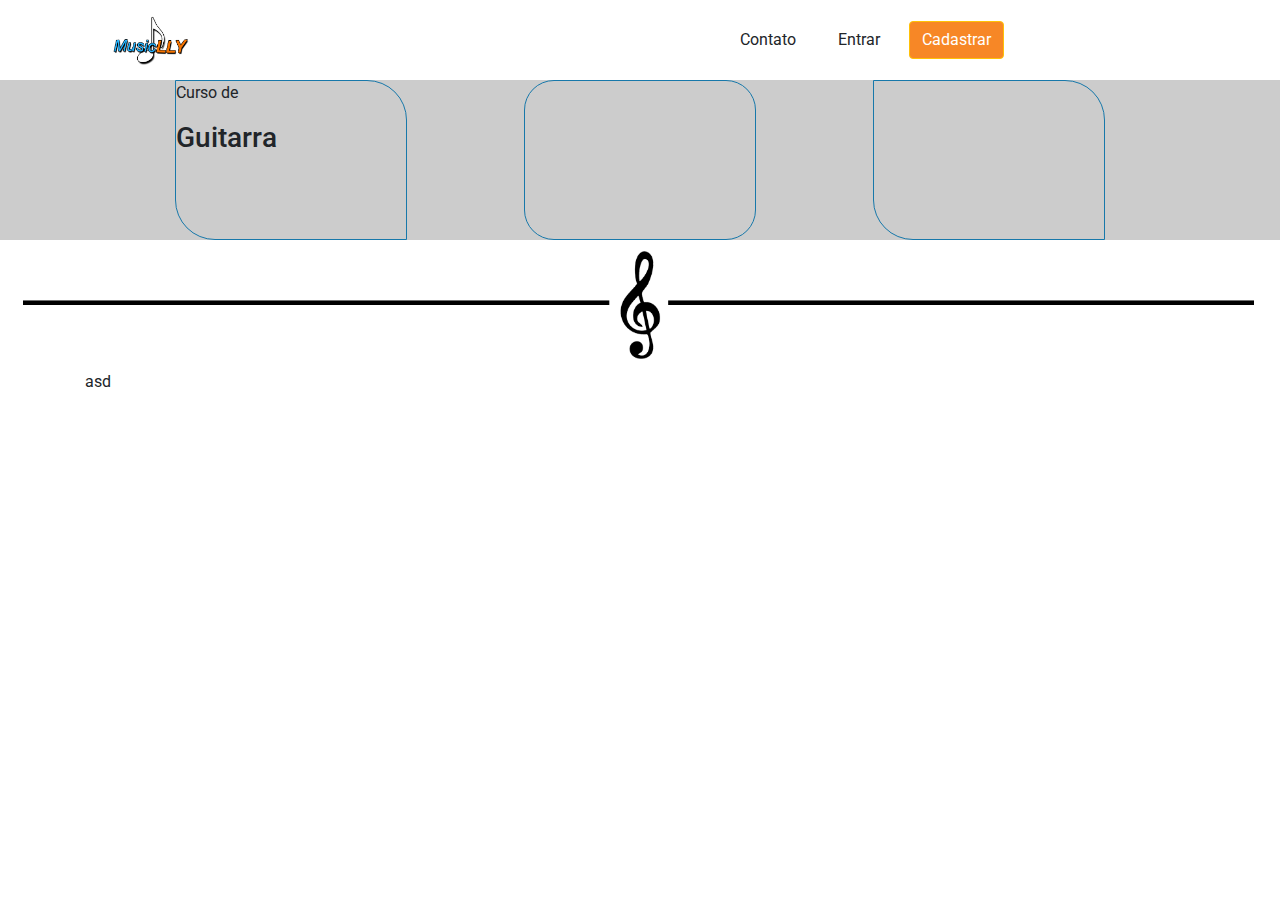
<file: index.html>
<html lang="pt_br">
    <head>
        <!-- STYLES =========================================-->
        <link rel="stylesheet" type="text/css" href="css/style.css" />
        <!--METAS   =========================================-->
        <meta name="viewport" content="width=device-width, initial-scale=1, shrink-to-fit=no">
        <meta charset="utf-8">
        <!-- BOOTSTRAP CSS =========================================-->
        <link rel="stylesheet" href="https://stackpath.bootstrapcdn.com/bootstrap/4.3.1/css/bootstrap.min.css" integrity="sha384-ggOyR0iXCbMQv3Xipma34MD+dH/1fQ784/j6cY/iJTQUOhcWr7x9JvoRxT2MZw1T" crossorigin="anonymous">
        <!-- BOOTSTRAP JS =========================================-->
        <script src="https://code.jquery.com/jquery-3.3.1.slim.min.js" integrity="sha384-q8i/X+965DzO0rT7abK41JStQIAqVgRVzpbzo5smXKp4YfRvH+8abtTE1Pi6jizo" crossorigin="anonymous"></script>
        <script src="https://cdnjs.cloudflare.com/ajax/libs/popper.js/1.14.7/umd/popper.min.js" integrity="sha384-UO2eT0CpHqdSJQ6hJty5KVphtPhzWj9WO1clHTMGa3JDZwrnQq4sF86dIHNDz0W1" crossorigin="anonymous"></script>
        <script src="https://stackpath.bootstrapcdn.com/bootstrap/4.3.1/js/bootstrap.min.js" integrity="sha384-JjSmVgyd0p3pXB1rRibZUAYoIIy6OrQ6VrjIEaFf/nJGzIxFDsf4x0xIM+B07jRM" crossorigin="anonymous"></script>
        <!--FONTES ================================================-->
        <link href="https://fonts.googleapis.com/css?family=Roboto&display=swap" rel="stylesheet"/>
        <!--SCRIPTS JS-->
        <script>
           
        </script>
    </head>
    <body>
        <div class="container-fluid" style="">
            <!--CLASSE CONTAINER =======================-->    
            <div class="container" style="">
        <!--NAV BAR ======================-->       
        <nav class="navbar navbar-expand-lg navbar-light">
                <a class="navbar-brand" href="#"><img src="www/galeria/logo.png"class="img-fluid" id="logoNavBar"></a>
                <button class="navbar-toggler" type="button" data-toggle="collapse" data-target="#navbarNavAltMarkup" aria-controls="navbarNavAltMarkup" aria-expanded="false" aria-label="Toggle navigation">
                  <span class="navbar-toggler-icon"></span>
                </button>
                <div class="collapse navbar-collapse" id="navbarNavAltMarkup">
                  <div class="navbar-nav">
                    
                    <a class="nav-item nav-link" href="#" id="contatoNavBar"><button type="button" class="btn">Contato</button></a>
                    <a class="nav-item nav-link" href="#" id="entrarNavBar"><button type="button" class="btn">Entrar</button></a>
                    <a class="nav-item nav-link" href="#" id="cadastrarNavBar"><button type="button" class="btn btn-warning" id="cadastrarNavBarButton">Cadastrar</button></a>
                    
                  </div>
                </div>
        </nav>
        <!-- FECHAMENTO NAVBAR ===============-->
        </div> <!--FECHAMENTO DA DIV CONTAINER PARA MENU -->

        <div class="row">
            <div class="col-12" style="background-color:rgba(0,0,0,.2)">
                <div class="row justify-content-md-center">
                    
                    <div class="col-3">
                        <div id="guitarraOptionDiv"><p style="font-family:roboto">Curso de <h3>Guitarra</h3></p></div>
                    </div>
                   
                    <div class="col-3">
                        <div id="violaoOptionDiv"></div>
                    </div>
                    <div class="col-3">
                        <div id="baixoOptionDiv"></div>
                    </div>
                </div>
            </div>
        </div>

        <img src="www/galeria/separador.png" class="img-fluid">


        <div class="container" style=""><!--ABERTURA DA DIV CONTAINER -->
            
                
            asd
            
                
                    
            </div>

        </div><!--FECHAMENTO DIV CONTAINER FLUID-->

    </body>
</html>
</file>
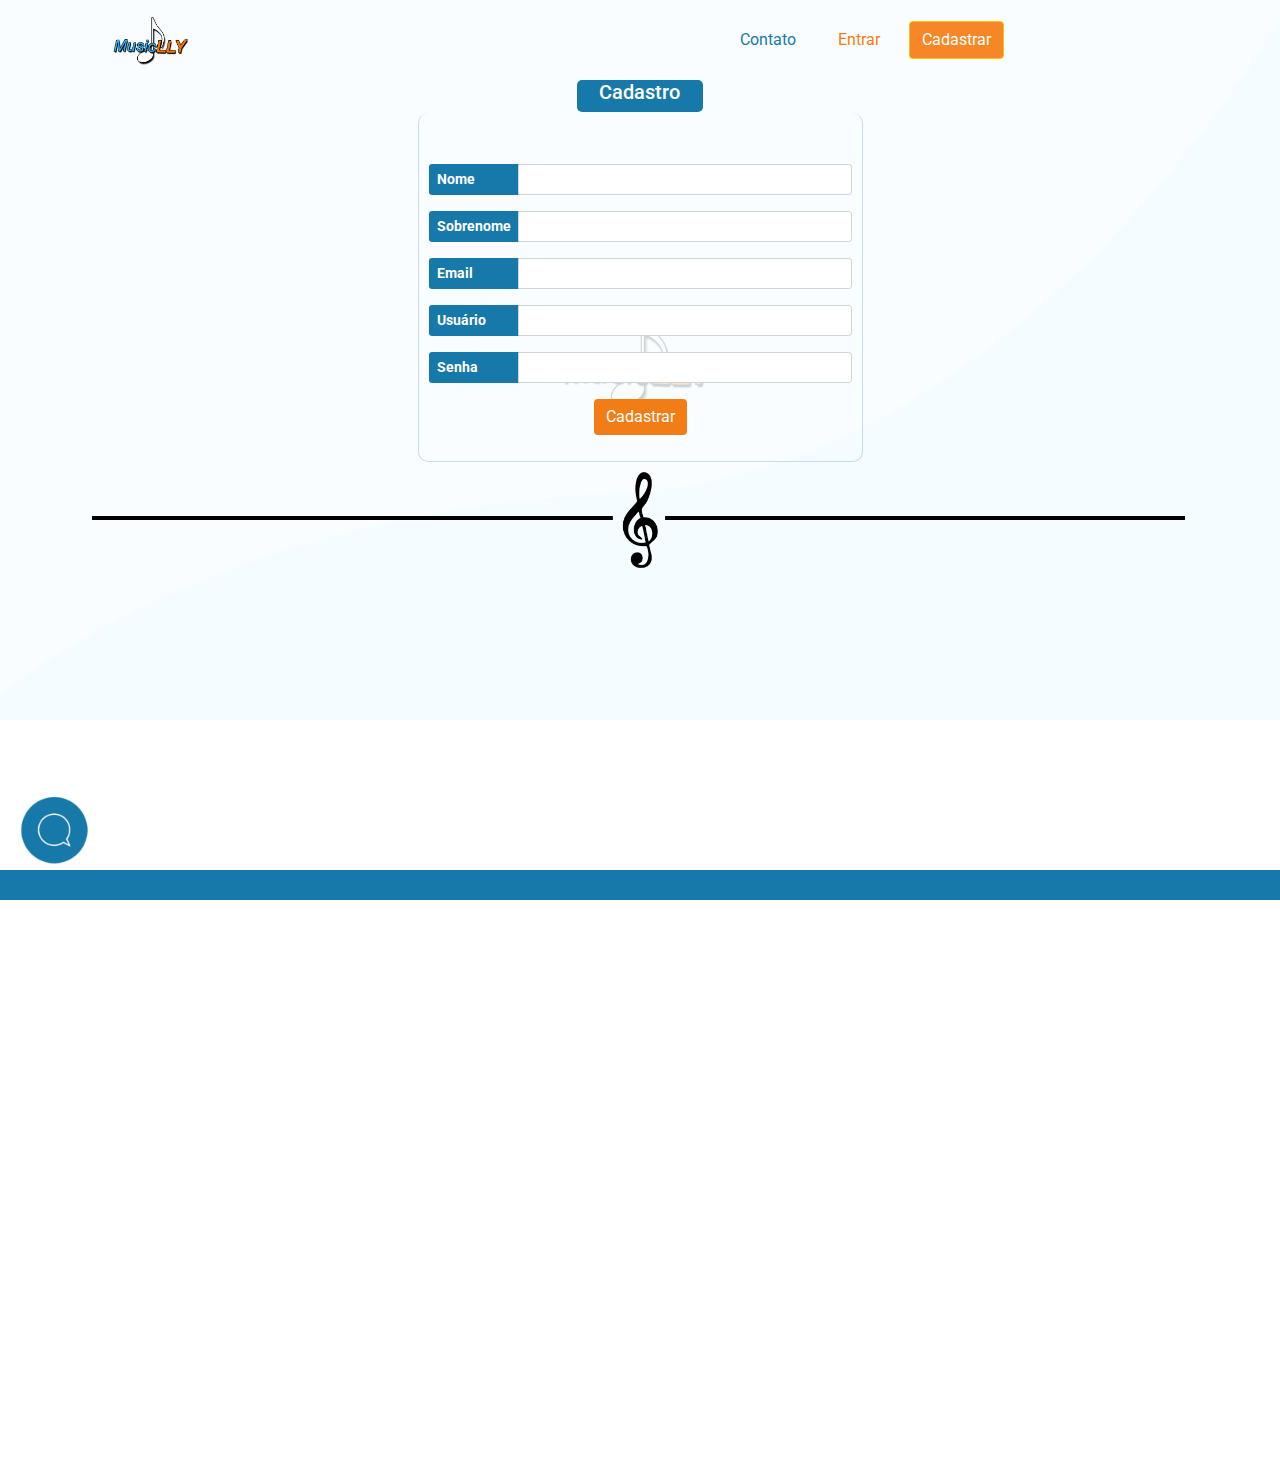
<file: cadastro.html>
<html lang="pt_br">
    <head>
        <!-- STYLES =========================================-->
        <link rel="stylesheet" type="text/css" href="css/style.css">
        <!--METAS   =========================================-->
        <meta name="viewport" content="width=device-width, initial-scale=1, shrink-to-fit=no">
        <meta charset="utf-8">
        <!-- BOOTSTRAP CSS =========================================-->
        <link rel="stylesheet" href="https://stackpath.bootstrapcdn.com/bootstrap/4.3.1/css/bootstrap.min.css" integrity="sha384-ggOyR0iXCbMQv3Xipma34MD+dH/1fQ784/j6cY/iJTQUOhcWr7x9JvoRxT2MZw1T" crossorigin="anonymous">
        <!-- BOOTSTRAP JS =========================================-->
        <script src="https://code.jquery.com/jquery-3.3.1.slim.min.js" integrity="sha384-q8i/X+965DzO0rT7abK41JStQIAqVgRVzpbzo5smXKp4YfRvH+8abtTE1Pi6jizo" crossorigin="anonymous"></script>
        <script src="https://cdnjs.cloudflare.com/ajax/libs/popper.js/1.14.7/umd/popper.min.js" integrity="sha384-UO2eT0CpHqdSJQ6hJty5KVphtPhzWj9WO1clHTMGa3JDZwrnQq4sF86dIHNDz0W1" crossorigin="anonymous"></script>
        <script src="https://stackpath.bootstrapcdn.com/bootstrap/4.3.1/js/bootstrap.min.js" integrity="sha384-JjSmVgyd0p3pXB1rRibZUAYoIIy6OrQ6VrjIEaFf/nJGzIxFDsf4x0xIM+B07jRM" crossorigin="anonymous"></script>
        <!--FONTES ================================================-->
        <link href="https://fonts.googleapis.com/css?family=Roboto&display=swap" rel="stylesheet"/>
        <link href="https://fonts.googleapis.com/css?family=Montserrat&display=swap" rel="stylesheet">
        <link href="https://fonts.googleapis.com/css?family=Raleway&display=swap" rel="stylesheet">
        <!--SCRIPTS JS-->
        <script>
           function msg(){
                location.href = '#';
           }
           
        </script>
    </head>
    <body style="background-image: url('www/galeria/background.png');background-repeat:no-repeat;background-attachment: fixed;background-size: 100%;">
        <div class="container-fluid">
            <!--CLASSE CONTAINER =======================-->    
            <div class="container">
        <!--NAV BAR ======================-->       
        <nav class="navbar navbar-expand-lg navbar-light">
                <a class="navbar-brand" href="#"><img src="www/galeria/logo.png"class="img-fluid" id="logoNavBar"></a>
                <button class="navbar-toggler" type="button" data-toggle="collapse" data-target="#navbarNavAltMarkup" aria-controls="navbarNavAltMarkup" aria-expanded="false" aria-label="Toggle navigation">
                  <span class="navbar-toggler-icon"></span>
                </button>
                <div class="collapse navbar-collapse" id="navbarNavAltMarkup">
                  <div class="navbar-nav">
                    
                    <a class="nav-item nav-link" href="#" id="contatoNavBar"><button type="button" class="btn" style="color:#1778aa">Contato</button></a>
                    <a class="nav-item nav-link" href="#" id="entrarNavBar"><button type="button" class="btn" style="color:#f27d16">Entrar</button></a>
                    <a class="nav-item nav-link" href="#" id="cadastrarNavBar"><button type="button" class="btn btn-warning" id="cadastrarNavBarButton">Cadastrar</button></a>
                    
                  </div>
                </div>
        </nav>
        <!-- FECHAMENTO NAVBAR ===============-->
        </div> <!--FECHAMENTO DA DIV CONTAINER PARA MENU -->
       


        <div class="container">
          <div class="row justify-content-center">
            <div class="col-5">
              <fieldset style="border: 1px solid rgba(13,82,189,.2);padding: 10px;border-radius: 10px;border-top: 0px"><legend><fieldset style="border: 1px;background-color: #1778aa;width: 30%;border-radius: 5px;margin-bottom: 8%;margin-left:auto;margin-right:auto"><p class="h5 text-center" style="color: white;font-family: roboto;">Cadastro</p></fieldset></legend>
              <form action="php/cadastro.php" method="POST">
                <div class="input-group input-group-sm mb-3">
                    <div class="input-group-prepend">
                      <span class="input-group-text" id="inputGroup-sizing-sm" style="width:90px;background-color: #1778aa;color:white;border: 0;font-family: roboto;font-weight: bold">Nome</span>
                    </div>
                    <input type="text" class="form-control" name="nome" aria-label="Sizing example input" aria-describedby="inputGroup-sizing-sm">
                  </div>
                  <div class="input-group input-group-sm mb-3">
                    <div class="input-group-prepend">
                      <span class="input-group-text" id="inputGroup-sizing-sm" style="width:90px;background-color: #1778aa;color:white;border: 0;font-family: roboto;font-weight: bold">Sobrenome</span>
                    </div>
                    <input type="text" class="form-control" name="sobrenome" aria-label="Sizing example input" aria-describedby="inputGroup-sizing-sm">
                  </div>
                  <div class="input-group input-group-sm mb-3">
                    <div class="input-group-prepend">
                      <span class="input-group-text" id="inputGroup-sizing-sm" style="width:90px;background-color: #1778aa;color:white;border: 0;font-family: roboto;font-weight: bold">Email</span>
                    </div>
                    <input type="text" class="form-control" name="email" aria-label="Sizing example input" aria-describedby="inputGroup-sizing-sm">
                  </div>
                  <div class="input-group input-group-sm mb-3">
                    <div class="input-group-prepend">
                      <span class="input-group-text" id="inputGroup-sizing-sm" style="width:90px;background-color: #1778aa;color:white;border: 0;font-family: roboto;font-weight: bold">Usuário</span>
                    </div>
                    <input type="text" class="form-control" name="usuario" aria-label="Sizing example input" aria-describedby="inputGroup-sizing-sm">
                  </div>
                  <div class="input-group input-group-sm mb-3">
                    <div class="input-group-prepend">
                      <span class="input-group-text" id="inputGroup-sizing-sm" style="width:90px;background-color: #1778aa;color:white;border: 0;font-family: roboto;font-weight: bold">Senha</span>
                    </div>
                    <input type="text" class="form-control" name="senha" aria-label="Sizing example input" aria-describedby="inputGroup-sizing-sm">
                  </div>
                  <input class="btn btn-primary" type="submit" value="Cadastrar" style="background-color:#f27d16;border: 0px;margin-left:auto;margin-right:auto;display:block;font-family: roboto;">
            </div>
          </form>
          </fieldset>
          </div>    


        </div>

        
        

         
        <div class="container" style="height: 1000px"><!--ABERTURA DA DIV CONTAINER -->
            
                
            <img src="www/galeria/separador.png" class="img-fluid">
            
                
              
            </div>
            <img src="www/galeria/msg.png" id="msg" onClick="msg()">
            <div class="row"><div class="col-12" id="footer"><footer></footer></div></div> 
        </div><!--FECHAMENTO DIV CONTAINER FLUID-->
        
    </body>
</html>
</file>
<file: css/style.css>
/* MAXIMO DE 575.98 PARA PEGAR ====== */
@media (max-width: 575.98px) {

    #guitarraOptionDiv{
        border: 1.3px solid #1778aa;
        width: 80%;
        height: 160px;
        border-radius: 0px 40px 0px 40px;
        float:left;
        cursor: pointer;
        transition: all 500ms;
    }
    #guitarraOptionDiv:hover{
        border: 1.3px solid #1778aa;
        width: 80%;
        height: 160px;
        border-radius: 40px 0px 40px 0px;
        transition: all 500ms;
        float:left;
        cursor: pointer;

    }

    #violaoOptionDiv{
        border: 1.3px solid #1778aa;
        width: 80%;
        height: 160px;
        border-radius: 30px 30px 30px 30px;
        margin-left:auto;
        margin-right: auto;
        cursor: pointer;
        transition: all 500ms;
    }
    #violaoOptionDiv:hover{
        border: 1.3px solid #1778aa;
        width: 80%;
        height: 160px;
        border-radius: 10px 10px 10px 10px;
        cursor: pointer;
        transition: all 500ms;
    }
    #baixoOptionDiv{
        border: 1.3px solid #1778aa;
        width: 80%;
        height: 160px;
        border-radius: 0px 40px 0px 40px;
        float:right;
        cursor: pointer;
        transition: all 500ms;
    }
    #baixoOptionDiv:hover{
        border: 1.3px solid #1778aa;
        width: 80%;
        height: 160px;
        border-radius: 40px 0px 40px 0px;
        cursor: pointer;
        transition: all 500ms;
    }
    .cursoDe1{
        display:block;
        font-family: 'roboto';
        text-align:center;
        margin-top: 7px;
        letter-spacing: 1px;
        color:#1778aa;
        transition: all 500ms;
    }
    .cursoDe2{
        display:block;
        font-family: 'roboto';
        text-align:center;
        margin-top: 7px;
        letter-spacing: 1px;
        color:#1778aa;
        transition: all 500ms;
    }
    .cursoDe3{
        display:block;
        font-family: 'roboto';
        text-align:center;
        margin-top: 7px;
        letter-spacing: 1px;
        color:#1778aa;
        transition: all 500ms;
    }

    .instrumento1{
        margin-top: -25px;
        display:block;
        font-size: 25px;
        font-family: 'roboto';
        font-weight:bold;
        text-align:center;
        letter-spacing: 4px;
        color:#f27d16;
        transition: all 500ms;
    }
    .instrumento2{
        margin-top: -25px;
        display:block;
        font-size: 25px;
        font-family: 'roboto';
        font-weight:bold;
        text-align:center;
        letter-spacing: 4px;
        color:#f27d16;
        transition: all 500ms;
    }
    .instrumento3{
        margin-top: -25px;
        display:block;
        font-size: 25px;
        font-family: 'roboto';
        font-weight:bold;
        text-align:center;
        letter-spacing: 4px;
        color:#f27d16;
        transition: all 500ms;
    }
    .imgMenu1{
        margin-top: 7px;
        max-width: 80px;
        margin-left: auto;
        margin-right:auto;
        display:block;
        transition: all 500ms;

    }
    .imgMenu2{
        margin-top: 7px;
        max-width: 80px;
        margin-left: auto;
        margin-right:auto;
        display:block;
        transition: all 500ms;

    }
    .imgMenu3{
        margin-top: 7px;
        max-width: 80px;
        margin-left: auto;
        margin-right:auto;
        display:block;
        transition: all 500ms;

    }
    
}
/* MINIMO DE 576 PARA PEGAR ====== */
@media (min-width: 576px) {
    #guitarraOptionDiv{
        border: 1.3px solid #1778aa;
        width: 80%;
        height: 160px;
        border-radius: 0px 40px 0px 40px;
        float:left;
        cursor: pointer;
        transition: all 500ms;
    }
    #guitarraOptionDiv:hover{
        border: 1.3px solid #1778aa;
        width: 80%;
        height: 160px;
        border-radius: 40px 0px 40px 0px;
        transition: all 500ms;
        float:left;
        cursor: pointer;

    }

    #violaoOptionDiv{
        border: 1.3px solid #1778aa;
        width: 80%;
        height: 160px;
        border-radius: 30px 30px 30px 30px;
        margin-left:auto;
        margin-right: auto;
        cursor: pointer;
        transition: all 500ms;
    }
    #violaoOptionDiv:hover{
        border: 1.3px solid #1778aa;
        width: 80%;
        height: 160px;
        border-radius: 10px 10px 10px 10px;
        cursor: pointer;
        transition: all 500ms;
    }
    #baixoOptionDiv{
        border: 1.3px solid #1778aa;
        width: 80%;
        height: 160px;
        border-radius: 0px 40px 0px 40px;
        float:right;
        cursor: pointer;
        transition: all 500ms;
    }
    #baixoOptionDiv:hover{
        border: 1.3px solid #1778aa;
        width: 80%;
        height: 160px;
        border-radius: 40px 0px 40px 0px;
        cursor: pointer;
        transition: all 500ms;
    }
    .cursoDe1{
        display:block;
        font-family: 'roboto';
        text-align:center;
        margin-top: 7px;
        letter-spacing: 1px;
        color:#1778aa;
        transition: all 500ms;
    }
    .cursoDe2{
        display:block;
        font-family: 'roboto';
        text-align:center;
        margin-top: 7px;
        letter-spacing: 1px;
        color:#1778aa;
        transition: all 500ms;
    }
    .cursoDe3{
        display:block;
        font-family: 'roboto';
        text-align:center;
        margin-top: 7px;
        letter-spacing: 1px;
        color:#1778aa;
        transition: all 500ms;
    }

    .instrumento1{
        margin-top: -25px;
        display:block;
        font-size: 25px;
        font-family: 'roboto';
        font-weight:bold;
        text-align:center;
        letter-spacing: 4px;
        color:#f27d16;
        transition: all 500ms;
    }
    .instrumento2{
        margin-top: -25px;
        display:block;
        font-size: 25px;
        font-family: 'roboto';
        font-weight:bold;
        text-align:center;
        letter-spacing: 4px;
        color:#f27d16;
        transition: all 500ms;
    }
    .instrumento3{
        margin-top: -25px;
        display:block;
        font-size: 25px;
        font-family: 'roboto';
        font-weight:bold;
        text-align:center;
        letter-spacing: 4px;
        color:#f27d16;
        transition: all 500ms;
    }
    .imgMenu1{
        margin-top: 7px;
        max-width: 80px;
        margin-left: auto;
        margin-right:auto;
        display:block;
        transition: all 500ms;

    }
    .imgMenu2{
        margin-top: 7px;
        max-width: 80px;
        margin-left: auto;
        margin-right:auto;
        display:block;
        transition: all 500ms;

    }
    .imgMenu3{
        margin-top: 7px;
        max-width: 80px;
        margin-left: auto;
        margin-right:auto;
        display:block;
        transition: all 500ms;

    }

}

/* MINIMO DE 768 PARA PEGAR ====== */
@media (min-width: 768px) {

    #contatoNavBar{
        margin-left: 200px;
    }
    #guitarraOptionDiv{
        border: 1.3px solid #1778aa;
        width: 80%;
        height: 160px;
        border-radius: 0px 40px 0px 40px;
        float:left;
        cursor: pointer;
        transition: all 500ms;
    }
    #guitarraOptionDiv:hover{
        border: 1.3px solid #1778aa;
        width: 80%;
        height: 160px;
        border-radius: 40px 0px 40px 0px;
        transition: all 500ms;
        float:left;
        cursor: pointer;

    }

    #violaoOptionDiv{
        border: 1.3px solid #1778aa;
        width: 80%;
        height: 160px;
        border-radius: 30px 30px 30px 30px;
        margin-left:auto;
        margin-right: auto;
        cursor: pointer;
        transition: all 500ms;
    }
    #violaoOptionDiv:hover{
        border: 1.3px solid #1778aa;
        width: 80%;
        height: 160px;
        border-radius: 10px 10px 10px 10px;
        cursor: pointer;
        transition: all 500ms;
    }
    #baixoOptionDiv{
        border: 1.3px solid #1778aa;
        width: 80%;
        height: 160px;
        border-radius: 0px 40px 0px 40px;
        float:right;
        cursor: pointer;
        transition: all 500ms;
    }
    #baixoOptionDiv:hover{
        border: 1.3px solid #1778aa;
        width: 80%;
        height: 160px;
        border-radius: 40px 0px 40px 0px;
        cursor: pointer;
        transition: all 500ms;
    }
    .cursoDe1{
        display:block;
        font-family: 'roboto';
        text-align:center;
        margin-top: 7px;
        letter-spacing: 1px;
        color:#1778aa;
        transition: all 500ms;
    }
    .cursoDe2{
        display:block;
        font-family: 'roboto';
        text-align:center;
        margin-top: 7px;
        letter-spacing: 1px;
        color:#1778aa;
        transition: all 500ms;
    }
    .cursoDe3{
        display:block;
        font-family: 'roboto';
        text-align:center;
        margin-top: 7px;
        letter-spacing: 1px;
        color:#1778aa;
        transition: all 500ms;
    }

    .instrumento1{
        margin-top: -25px;
        display:block;
        font-size: 25px;
        font-family: 'roboto';
        font-weight:bold;
        text-align:center;
        letter-spacing: 4px;
        color:#f27d16;
        transition: all 500ms;
    }
    .instrumento2{
        margin-top: -25px;
        display:block;
        font-size: 25px;
        font-family: 'roboto';
        font-weight:bold;
        text-align:center;
        letter-spacing: 4px;
        color:#f27d16;
        transition: all 500ms;
    }
    .instrumento3{
        margin-top: -25px;
        display:block;
        font-size: 25px;
        font-family: 'roboto';
        font-weight:bold;
        text-align:center;
        letter-spacing: 4px;
        color:#f27d16;
        transition: all 500ms;
    }
    .imgMenu1{
        margin-top: 7px;
        max-width: 80px;
        margin-left: auto;
        margin-right:auto;
        display:block;
        transition: all 500ms;

    }
    .imgMenu2{
        margin-top: 7px;
        max-width: 80px;
        margin-left: auto;
        margin-right:auto;
        display:block;
        transition: all 500ms;

    }
    .imgMenu3{
        margin-top: 7px;
        max-width: 80px;
        margin-left: auto;
        margin-right:auto;
        display:block;
        transition: all 500ms;

    }
}

/* MINIMO DE 992 PARA PEGAR ====== */
@media (min-width: 992px) {

    /* INDEX.PHP */
        /* DISPLAY     */
        #display{
            width: 13%;
            height: 25px;
            background-color: #1778aa;
            border-radius: 0px 0px 30px 30px;
            margin-left: 43%;
            position: fixed;
            z-index: 1;
            display:none;
            cursor : pointer;
    }
    #usuarioDisplay{
        z-index:2;
        display:inline-block;
        margin-left: 7%;
        font-size: 12px;
        color:white;
        font-family:roboto;
        text-transform: uppercase;
    }
    #painelDisplay{
        z-index:2;
        margin-top: 2px;
        display:inline-block;
        margin-left: 7%;
        font-weight:bold;
        color:white;
        font-family:roboto;
        text-transform: uppercase;
    }
    #imgDisplay{
        max-width: 20px;
        margin-left:1.5%;
        margin-top: 1.5px;
        position:fixed;
        border-radius: 5%;
    }
    #cadastreDisplay{
        z-index:2;
        margin-top: 2px;
        font-weight:bold;
        color:white;
        font-family:roboto;
        text-transform: uppercase;
    }
    /* MENU SUPERIOR */
    #divMenu1 {
        background-color: #1778b2;
        color:white;
        width: 70px;
        padding: 2px 5px;
        border-radius: 0px 20px 0px 20px;
        box-shadow: -4px 4px rgba(0,0,0,.2);
        transition: all 500ms;
        text-align : center;
        margin-left: -50%;
    }
    #divMenu1:hover {
        background-color: #1778b2;
        color:white;
        padding: 2px 5px;
        transition: all 300ms;
        border-radius: 20px 0px 20px 0px;
        box-shadow: 4px -4px rgba(0,0,0,.2);

    }

    #divMenu2 {
        background-color: #1778b2;
        color:white;
        padding: 2px 5px;
        width: 70px;
        
        border-radius: 0px 20px 0px 20px;
        transition: all 500ms;
        box-shadow: 0px 4px rgba(0,0,0,.2);
        text-align : center;
        margin-left: -50%;
    }
    #divMenu2:hover {
        background-color: #1778b2;
        color:white;
        padding: 2px 5px;
        transition: all 300ms;
        border-radius: 20px 0px 20px 0px;
        box-shadow: 4px -4px rgba(0,0,0,.2);
        
    }

    #divMenu3 {
        background-color: #1778b2;
        color:white;
        padding: 2px 5px;
        margin-left: -50%;
        width: 70px;
        border-radius: 0px 20px 0px 20px;
        transition: all 500ms;
        box-shadow: 4px 4px rgba(0,0,0,.2);
        text-align : center;
    }
    #divMenu3:hover {
        background-color: #1778b2;
        color:white;
        padding: 2px 5px;
        transition: all 300ms;
        border-radius: 20px 0px 20px 0px;
        box-shadow: 4px -4px rgba(0,0,0,.2);
        
    }
    #entrarNavBar1{
        font-family:roboto;
        font-size: 12px;
    }
    #entrarNavBar2{
        font-family:roboto;
        font-size: 12px;
    }
    #entrarNavBar3{
        font-family:roboto;
        font-size: 12px;
        margin-right: 200px;
    }
    #navbarNavAltMarkup{
        padding-left: 28%;
        z-index: 2;
        
    }
    #navBarNav{
        background-color: #fafdff;
        
    }
    #menuUsuario{
        width: 200px; 
        display:inline-block;
        text-transform: uppercase;
        font-family: roboto;
        font-size: 12px;
        color: #1778aa;
        font-weight: bold;
        margin-left: -50%;
        
        
    }
    #menuUsuarioDeslogado{
        color:#1778b2;
        margin-top: 0.5%;
        display:inline-block;
        font-family: roboto;
    }
    #menuUsuarioDeslogadoCadastro{
        color:#f78726;
        display:inline-block;
        margin-top: 0.5%;
        font-family: roboto;
    }
    #FotoPerfilMenu{
        display:inline-block;
        max-width: 25px;
        border-radius: 10%;
        margin-left: 3%;
    }
    #menuUsuarioExpandido{
        background-color:#fafdff;
        border:1px solid #1778aa;
        height: 240px;
        width: 15%;
        position:absolute;
        z-index:2;
        margin-left: 72%;
        margin-top: 14%;
        border-radius: 5px;
    }
    .backMenuExpandido{
        width: 100%;
        padding: 8px;
        display:block;
        font-weight: bold;
        text-align:center;
        color:#1778aa;
    }
    .backMenuExpandido:hover {
        background-color: rgba(23, 120, 170, .2);
        text-decoration:none;
        color:#1778aa;
    }
    /* CONTEUDO ENTRE O MENU E A OUTRA DIV */
    #matriculasAbertas{
        font-family: 'Poppins', sans-serif;
        font-weight: bold;
        margin-bottom: -10px;
        color: #f78726;
        font-size: 50px;
        text-align: center;
    }
    #linkCadastro{
        text-decoration:none;
    }
    #divCadastreAgora{
        padding: 5px 2px;
        background-color: #f78726;
        color: white;
        width: 20%;
        font-family: 'Poppins', sans-serif;
        border-radius: 10px;
        margin-left: auto;
        margin-right: auto;
        display: block;
        
    }
    #spanCadastreAgora{
        text-align:center;
        
    }
    #contagem{
        margin-top: 10px;
        text-align: center;
        font-family:  'Poppins', sans-serif;
        color: #1778aa;
        font-size: 12px;
    }
    /* CONTEUDO DA DIV DE INFORMAÇÔES */
    #rowMotivos{
        height: 70%;
        background-image: linear-gradient(to bottom, #fafdff, #a9e2ff, #fafdff);
        background-attachment: fixed;
    }
    #rowMotivos2{
        margin-top: 2%;
    }
    #relogioImg{
        max-width: 60px;
        margin-left: auto;
        margin-right: auto;
        display: block;
    }
    #texto1{
        transform: rotate(0deg);
        background-color:#e1e3e5;
    }
    #texto1 p{
        text-align: justify;
        font-family: Raleway;
        font-size: 14px;
        color: #1778aa;
    }
    #cerebroImg{
        max-width: 80px;
        margin-left: auto;
        margin-right: auto;
        display: block;
    }
    #texto2{
        transform: rotate(-2deg);
        background-color:lightgray;
    }
    #texto2 p{
        text-align: justify;
        font-family: Raleway;
        font-size: 14px;
        color: #1778aa
    }
    #cifraoImg{
        max-width: 60px;
        margin-left: auto;
        margin-right: auto;
        display: block;
    }
    #texto3{
        transform: rotate(0deg);
        background-color:#e1e3e5;
    }
    #texto3 p{
        text-align: justify;
        font-family: Raleway;
        font-size: 14px;
        color: #1778aa;
    }
    #hr{
        background-color: #1778aa;
        width: 15%;
        margin-top: -0.5%;
        transform: rotate(-2deg);
        margin-bottom: 0px;
    }

    #circulo1{
        height: 15px;
        width: 15px;
        background-color: #1778aa;
        border-radius: 100%;
        display: inline-block;
        margin-left: 46%;
    }
    #circulo2{
        height: 15px;
        width: 15px;
        background-color: #f27d16;
        border-radius: 100%;
        display: inline-block;
        margin-bottom: 0px;
        margin-left: 2%;
    }
    #circulo3{
        height: 15px;
        width: 15px;
        background-color: #1778aa;
        border-radius: 100%;
        display: inline-block;
        margin-bottom: 0px;
        margin-left: 2%;
    }

    #hr2{
        background-color: #1778aa;
        width: 15%;
        transform: rotate(2deg);
        margin-top: -5px;
    }
    .logosMarcas{
        max-width: 80px;
        margin-left:auto;
        margin-right: auto;
        display: block;
    }
    .separador{
        max-width: 70%;
        margin-left:auto;
        margin-right:auto;
        display:block;
    }
    /* MENU DE INSTRUMENTOS */
    #guitarraOptionDiv{
        border: 1.3px solid #1778aa;
        width: 80%;
        height: 140px;
        border-radius: 0px 40px 0px 40px;
        float:left;
        cursor: pointer;
        transition: all 500ms;
    }
    #guitarraOptionDiv:hover{
        border: 1.3px solid #1778aa;
        width: 80%;
        height: 140px;
        border-radius: 40px 0px 40px 0px;
        transition: all 500ms;
        float:left;
        cursor: pointer;

    }
    .imgMenu1{
        margin-top: 7px;
        max-width: 60px;
        margin-left: auto;
        margin-right:auto;
        display:block;
        transition: all 500ms;

    }
    .cursoDe1{
        display:block;
        font-family: 'roboto';
        text-align:center;
        margin-top: 7px;
        letter-spacing: 1px;
        color:#1778aa;
        transition: all 500ms;
    }
    .instrumento1{
        margin-top: -25px;
        display:block;
        font-size: 25px;
        font-family: 'roboto';
        font-weight:bold;
        text-align:center;
        letter-spacing: 4px;
        color:#f27d16;
        transition: all 500ms;
    }
    #violaoOptionDiv{
        border: 1.3px solid #1778aa;
        width: 80%;
        height: 140px;
        border-radius: 30px 30px 30px 30px;
        margin-left:auto;
        margin-right: auto;
        cursor: pointer;
        transition: all 500ms;
    }
    #violaoOptionDiv:hover{
        border: 1.3px solid #1778aa;
        width: 80%;
        height: 140px;
        border-radius: 10px 10px 10px 10px;
        cursor: pointer;
        transition: all 500ms;
    }
    .imgMenu2{
        margin-top: 7px;
        max-width: 60px;
        margin-left: auto;
        margin-right:auto;
        display:block;
        transition: all 500ms;

    }
    .cursoDe2{
        display:block;
        font-family: 'roboto';
        text-align:center;
        margin-top: 7px;
        letter-spacing: 1px;
        color:#1778aa;
        transition: all 500ms;
    }
    .instrumento2{
        margin-top: -25px;
        display:block;
        font-size: 25px;
        font-family: 'roboto';
        font-weight:bold;
        text-align:center;
        letter-spacing: 4px;
        color:#f27d16;
        transition: all 500ms;
    }
    #baixoOptionDiv{
        border: 1.3px solid #1778aa;
        width: 80%;
        height: 140px;
        border-radius: 0px 40px 0px 40px;
        float:right;
        cursor: pointer;
        transition: all 500ms;
    }
    #baixoOptionDiv:hover{
        border: 1.3px solid #1778aa;
        width: 80%;
        height: 140px;
        border-radius: 40px 0px 40px 0px;
        cursor: pointer;
        transition: all 500ms;
    }
   .imgMenu3{
       margin-top: 7px;
       max-width: 60px;
       margin-left: auto;
       margin-right:auto;
       display:block;
       transition: all 500ms;

   }
   .cursoDe3{
        display:block;
        font-family: 'roboto';
        text-align:center;
        margin-top: 7px;
        letter-spacing: 1px;
        color:#1778aa;
        transition: all 500ms;
    }
    .instrumento3{
        margin-top: -25px;
        display:block;
        font-size: 25px;
        font-family: 'roboto';
        font-weight:bold;
        text-align:center;
        letter-spacing: 4px;
        color:#f27d16;
        transition: all 500ms;
    }
    /* PEINEL DE INFORMAÇÔES DS CURSOS */
    .conteudoModuloEsquerda{
        background-color: rgba(23,120,170,.2);
        width: 70%;
        font-family: roboto;
        font-size: 11px;
        color: #1778b2;
        margin-top: 1%;

    }
    .conteudoModuloDireita{
        background-color: rgba(23,120,170,.2);
        width: 65%;
        font-family: roboto;
        font-size: 11px;
        color: #1778b2;
        margin-top: 1%;
    }
    #tagModulo1{
        background-color:darkorange;
        z-index:1;
        border-radius: 15px 30px 5px 30px;
        padding: 15px;
        float:left;
        width: 10%;
        font-family: roboto;
        font-size: 15px;
        position:absolute;
        font-weight:bold;
        color:white;
    }
    #rowModulo1{
        margin-top: 2%;
        width: 60%;
        
    }
    #colModulo1{
        border: 1px solid #1778aa;
        border-radius: 0px 20px 5px 10px;
    }
    #img1 {
        max-width: 60%;
        box-shadow: 4px 5px rgba(0, 0, 0, .3);
        margin-left: 5%;
        margin-top: 25%;
        animation: heartbeat 15s ease-in-out infinite both;
    }
    #cabecalhoModulo1{
        font-size: 15px;
        color: #1778aa;
    }
    
    #tagModulo2{
        background-color:darkorange;
        z-index:1;
        margin-top: 0%;
        margin-left: 85%;
        border-radius: 30px 15px 30px 5px;
        padding: 15px;
        width: 10%;
        font-family: roboto;
        font-size: 15px;
        position:absolute;
        font-weight:bold;
        color:white;
    }
    #rowModulo2{
        margin-top:2%;
        margin-bottom: 2%;
        width: 65%;
        float: right;
        
    }
    #colModulo2{
        border: 1px solid #1778aa;
        border-radius: 0px 20px 5px 10px;
    }
    #cabecalhoModulo2{
        font-size: 15px;
        color: darkorange;
    }
    #img2{
        max-width: 60%;
        margin-top: 20%;
        margin-left: 20%;
        animation: heartbeat2 15s ease-in-out infinite both;
        box-shadow: 4px 5px rgba(0, 0, 0, .3);
    }

    #tagModulo3{
        background-color:darkorange;
        z-index:1;
        border-radius: 15px 30px 5px 30px;
        padding: 15px;
        width: 10%;
        font-family: roboto;
        font-size: 15px;
        position:absolute;
        margin-top: 20%;
        font-weight:bold;
        color:white;
    }
    #rowModulo3{
        margin-top: 0%;
        width: 60%;
        
    }
    #colModulo3{
        border: 1px solid #1778aa;
        border-radius: 0px 20px 5px 10px;
    }
    #cabecalhoModulo3{
        font-size: 15px;
        color: #1778aa;
    }
    #img3 {
        max-width: 60%;
        margin-top: 20%;
        margin-left: 20%;
        animation: heartbeat 15s ease-in-out infinite both;
        box-shadow: 4px 5px rgba(0, 0, 0, .3);
    }

    

    #tagModulo4{
        background-color:darkorange;
        z-index:1;
        margin-top: 0%;
        margin-left: 75%;
        border-radius: 30px 15px 30px 5px;
        padding: 15px;
        width: 10%;
        font-family: roboto;
        font-size: 15px;
        position:absolute;
        font-weight:bold;
        color:white;
    }
    #rowModulo4{
        margin-top:2%;
        margin-bottom: 2%;
        width: 65%;
        float: right;
       
    }
    #colModulo4{
        border: 1px solid #1778aa;
        border-radius: 0px 20px 5px 10px;
    }
    #cabecalhoModulo4{
        font-size: 15px;
        color: darkorange;
    }
    #img4{
        max-width: 60%;
        margin-top: 20%;
        margin-left: 20%;
        animation: heartbeat2 15s ease-in-out infinite both;
        box-shadow: 4px 5px rgba(0, 0, 0, .3);
    }
    

    #tagModulo5{
        background-color:darkorange;
        z-index:1;
        border-radius: 15px 30px 5px 30px;
        padding: 15px;
        margin-top: 22%;
        float:left;
        width: 10%;
        font-family: roboto;
        font-size: 15px;
        position:absolute;
        font-weight:bold;
        color:white;
    }
    #rowModulo5{
        margin-top: 20%;
        width: 60%;
        
    }
    #colModulo5{
        border: 1px solid #1778aa;
        border-radius: 0px 20px 5px 10px;
    }
    #cabecalhoModulo5{
        font-size: 15px;
        color: #1778aa;
    }
    #img5{
        max-width: 60%;
        margin-top: 20%;
        margin-left: 20%;
        animation: heartbeat 15s ease-in-out infinite both;
        box-shadow: 4px 5px rgba(0, 0, 0, .3);
    }
    


}

/* MINIMO DE 1200 PARA PEGAR ====== */
@media (min-width: 1200px) {
    
    #logoNavBar{
        max-width: 100px;
    }
    
    /* INDEX.PHP */
        /* DISPLAY     */
        #display{
                width: 13%;
                height: 25px;
                background-color: #1778aa;
                border-radius: 0px 0px 30px 30px;
                margin-left: 43%;
                position: fixed;
                z-index: 1;
                display:none;
                cursor : pointer;
        }
        #usuarioDisplay{
            z-index:2;
            display:inline-block;
            margin-left: 7%;
            font-size: 12px;
            color:white;
            font-family:roboto;
            text-transform: uppercase;
        }
        #painelDisplay{
            z-index:2;
            margin-top: 2px;
            display:inline-block;
            margin-left: 7%;
            font-weight:bold;
            color:white;
            font-family:roboto;
            text-transform: uppercase;
        }
        #imgDisplay{
            max-width: 20px;
            margin-left:1.5%;
            margin-top: 1.5px;
            position:fixed;
            border-radius: 5%;
        }
        #cadastreDisplay{
            z-index:2;
            margin-top: 2px;
            font-weight:bold;
            color:white;
            font-family:roboto;
            text-transform: uppercase;
        }
        /* MENU SUPERIOR */
        #divMenu1 {
            background-color: #1778b2;
            color:white;
            width: 70px;
            padding: 2px 5px;

            border-radius: 0px 20px 0px 20px;
            box-shadow: -4px 4px rgba(0,0,0,.2);
            transition: all 500ms;
            text-align : center;
        }
        #divMenu1:hover {
            background-color: #1778b2;
            color:white;
            padding: 2px 5px;
            transition: all 300ms;
            border-radius: 20px 0px 20px 0px;
            box-shadow: 4px -4px rgba(0,0,0,.2);

        }

        #divMenu2 {
            background-color: #1778b2;
            color:white;
            padding: 2px 5px;
            width: 70px;

            border-radius: 0px 20px 0px 20px;
            transition: all 500ms;
            box-shadow: 0px 4px rgba(0,0,0,.2);
            text-align : center;
        }
        #divMenu2:hover {
            background-color: #1778b2;
            color:white;
            padding: 2px 5px;
            transition: all 300ms;
            border-radius: 20px 0px 20px 0px;
            box-shadow: 4px -4px rgba(0,0,0,.2);

        }

        #divMenu3 {
            background-color: #1778b2;
            color:white;
            padding: 2px 5px;

            width: 70px;
            border-radius: 0px 20px 0px 20px;
            transition: all 500ms;
            box-shadow: 4px 4px rgba(0,0,0,.2);
            text-align : center;
        }
        #divMenu3:hover {
            background-color: #1778b2;
            color:white;
            padding: 2px 5px;
            transition: all 300ms;
            border-radius: 20px 0px 20px 0px;
            box-shadow: 4px -4px rgba(0,0,0,.2);

        }
        #entrarNavBar1{
            font-family:roboto;
            font-size: 12px;
        }
        #entrarNavBar2{
            font-family:roboto;
            font-size: 12px;
        }
        #entrarNavBar3{
            font-family:roboto;
            font-size: 12px;
            margin-right: 200px;
        }
        #navbarNavAltMarkup{
            padding-left: 28%;
            z-index: 2;

        }
        #navBarNav{
            background-color: #fafdff;

        }
        #menuUsuario{
            width: 200px;
            display:inline-block;
            text-transform: uppercase;
            font-family: roboto;
            font-size: 12px;
            color: #1778aa;
            font-weight: bold;


        }
        #menuUsuarioDeslogado{
            color:#1778b2;
            margin-top: 0.5%;
            display:inline-block;
            font-family: roboto;
        }
        #menuUsuarioDeslogadoCadastro{
            color:#f78726;
            display:inline-block;
            margin-top: 0.5%;
            font-family: roboto;
        }
        #FotoPerfilMenu{
            display:inline-block;
            max-width: 25px;
            border-radius: 10%;
            margin-left: 3%;
        }
        #menuUsuarioExpandido{
            background-color:#fafdff;
            border:1px solid #1778aa;
            height: 240px;
            width: 15%;
            position:absolute;
            z-index:2;
            margin-left: 72%;
            margin-top: 12%;
            border-radius: 5px;
        }
        .backMenuExpandido{
            width: 100%;
            padding: 8px;
            display:block;
            font-weight: bold;
            text-align:center;
            color:#1778aa;
        }
        .backMenuExpandido:hover {
            background-color: rgba(23, 120, 170, .2);
            text-decoration:none;
            color:#1778aa;
        }
        /* CONTEUDO ENTRE O MENU E A OUTRA DIV */
        #matriculasAbertas{
            font-family: 'Poppins', sans-serif;
            font-weight: bold;
            margin-bottom: -10px;
            color: #f78726;
            font-size: 50px;
            text-align: center;
        }
        #linkCadastro{
            text-decoration:none;
        }
        #divCadastreAgora{
            padding: 5px 2px;
            background-color: #f78726;
            color: white;
            width: 15%;
            font-family: 'Poppins', sans-serif;
            border-radius: 10px;
            margin-left: auto;
            margin-right: auto;
            display: block;

        }
        #spanCadastreAgora{
            text-align:center;

        }
        #contagem{
            margin-top: 10px;
            text-align: center;
            font-family:  'Poppins', sans-serif;
            color: #1778aa;
            font-size: 12px;
        }
        /* CONTEUDO DA DIV DE INFORMAÇÔES */
        #rowMotivos{
            height: 60%;
            background-image: linear-gradient(to bottom, #fafdff, #a9e2ff, #fafdff);
            background-attachment: fixed;
        }
        #rowMotivos2{
            margin-top: 2%;
        }
        #relogioImg{
            max-width: 60px;
            margin-left: auto;
            margin-right: auto;
            display: block;
        }
        #texto1{
            transform: rotate(0deg);
            background-color:#e1e3e5;
        }
        #texto1 p{
            text-align: justify;
            font-family: Raleway;
            font-size: 14px;
            color: #1778aa;
        }
        #cerebroImg{
            max-width: 80px;
            margin-left: auto;
            margin-right: auto;
            display: block;
        }
        #texto2{
            transform: rotate(-2deg);
            background-color:lightgray;
        }
        #texto2 p{
            text-align: justify;
            font-family: Raleway;
            font-size: 14px;
            color: #1778aa
        }
        #cifraoImg{
            max-width: 60px;
            margin-left: auto;
            margin-right: auto;
            display: block;
        }
        #texto3{
            transform: rotate(0deg);
            background-color:#e1e3e5;
        }
        #texto3 p{
            text-align: justify;
            font-family: Raleway;
            font-size: 14px;
            color: #1778aa;
        }
        #hr{
            background-color: #1778aa;
            width: 15%;
            margin-top: -0.5%;
            transform: rotate(-2deg);
            margin-bottom: 0px;
        }

        #circulo1{
            height: 15px;
            width: 15px;
            background-color: #1778aa;
            border-radius: 100%;
            display: inline-block;
            margin-left: 46%;
        }
        #circulo2{
            height: 15px;
            width: 15px;
            background-color: #f27d16;
            border-radius: 100%;
            display: inline-block;
            margin-bottom: 0px;
            margin-left: 2%;
        }
        #circulo3{
            height: 15px;
            width: 15px;
            background-color: #1778aa;
            border-radius: 100%;
            display: inline-block;
            margin-bottom: 0px;
            margin-left: 2%;
        }

        #hr2{
            background-color: #1778aa;
            width: 15%;
            transform: rotate(2deg);
            margin-top: -5px;
        }
        .logosMarcas{
            max-width: 120px;
            margin-left:auto;
            margin-right: auto;
            display: block;
        }
        .separador{
            max-width: 70%;
            margin-left:auto;
            margin-right:auto;
            display:block;
        }
        /* MENU DE INSTRUMENTOS */
        #guitarraOptionDiv{
            border: 1.3px solid #1778aa;
            width: 80%;
            height: 160px;
            border-radius: 0px 40px 0px 40px;
            float:left;
            cursor: pointer;
            transition: all 500ms;
        }
        #guitarraOptionDiv:hover{
            border: 1.3px solid #1778aa;
            width: 80%;
            height: 160px;
            border-radius: 40px 0px 40px 0px;
            transition: all 500ms;
            float:left;
            cursor: pointer;

        }
        .imgMenu1{
            margin-top: 7px;
            max-width: 80px;
            margin-left: auto;
            margin-right:auto;
            display:block;
            transition: all 500ms;

        }
        .cursoDe1{
            display:block;
            font-family: 'roboto';
            text-align:center;
            margin-top: 7px;
            letter-spacing: 1px;
            color:#1778aa;
            transition: all 500ms;
        }
        .instrumento1{
            margin-top: -25px;
            display:block;
            font-size: 25px;
            font-family: 'roboto';
            font-weight:bold;
            text-align:center;
            letter-spacing: 4px;
            color:#f27d16;
            transition: all 500ms;
        }
        #violaoOptionDiv{
            border: 1.3px solid #1778aa;
            width: 80%;
            height: 160px;
            border-radius: 30px 30px 30px 30px;
            margin-left:auto;
            margin-right: auto;
            cursor: pointer;
            transition: all 500ms;
        }
        #violaoOptionDiv:hover{
            border: 1.3px solid #1778aa;
            width: 80%;
            height: 160px;
            border-radius: 10px 10px 10px 10px;
            cursor: pointer;
            transition: all 500ms;
        }
        .imgMenu2{
            margin-top: 7px;
            max-width: 80px;
            margin-left: auto;
            margin-right:auto;
            display:block;
            transition: all 500ms;

        }
        .cursoDe2{
            display:block;
            font-family: 'roboto';
            text-align:center;
            margin-top: 7px;
            letter-spacing: 1px;
            color:#1778aa;
            transition: all 500ms;
        }
        .instrumento2{
            margin-top: -25px;
            display:block;
            font-size: 25px;
            font-family: 'roboto';
            font-weight:bold;
            text-align:center;
            letter-spacing: 4px;
            color:#f27d16;
            transition: all 500ms;
        }
        #baixoOptionDiv{
            border: 1.3px solid #1778aa;
            width: 80%;
            height: 160px;
            border-radius: 0px 40px 0px 40px;
            float:right;
            cursor: pointer;
            transition: all 500ms;
        }
        #baixoOptionDiv:hover{
            border: 1.3px solid #1778aa;
            width: 80%;
            height: 160px;
            border-radius: 40px 0px 40px 0px;
            cursor: pointer;
            transition: all 500ms;
        }
       .imgMenu3{
           margin-top: 7px;
           max-width: 80px;
           margin-left: auto;
           margin-right:auto;
           display:block;
           transition: all 500ms;

       }
       .cursoDe3{
            display:block;
            font-family: 'roboto';
            text-align:center;
            margin-top: 7px;
            letter-spacing: 1px;
            color:#1778aa;
            transition: all 500ms;
        }
        .instrumento3{
            margin-top: -25px;
            display:block;
            font-size: 25px;
            font-family: 'roboto';
            font-weight:bold;
            text-align:center;
            letter-spacing: 4px;
            color:#f27d16;
            transition: all 500ms;
        }
        /* PEINEL DE INFORMAÇÔES DS CURSOS */
        .conteudoModuloEsquerda{
            background-color: rgba(23,120,170,.2);
            width: 57%;
            font-family: roboto;
            color: #1778b2;
            margin-top: 1%;
            font-size: 15px;

        }
        .conteudoModuloDireita{
            background-color: rgba(23,120,170,.2);
            width: 65%;
            font-family: roboto;
            color: #1778b2;
            font-size: 15px;

            margin-top: 1%;
        }
        #tagModulo1{
            background-color:darkorange;
            z-index:1;
            border-radius: 15px 30px 5px 30px;
            padding: 15px;
            float:left;
            width: 8%;
            font-family: roboto;
            font-size: 15px;
            position:absolute;
            font-weight:bold;
            color:white;
        }
        #rowModulo1{
            margin-top: 2%;
            width: 80%;

        }
        #colModulo1{
            border: 1px solid #1778aa;
            border-radius: 0px 20px 5px 10px;
        }
        #img1 {
            max-width: 100%;
            box-shadow: 4px 5px rgba(0, 0, 0, .3);
            margin-left: 5%;
            margin-top: 17%;
            animation: heartbeat 15s ease-in-out infinite both;
        }
        #cabecalhoModulo1{
            font-size: 20px;
            color: #1778aa;
        }

        #tagModulo2{
            background-color:darkorange;
            z-index:1;
            margin-top: 0%;
            margin-left: 75%;
            border-radius: 30px 15px 30px 5px;
            padding: 15px;
            width: 8%;
            font-family: roboto;
            font-size: 15px;
            position:absolute;
            font-weight:bold;
            color:white;
        }
        #rowModulo2{
            margin-top:2%;
            margin-bottom: 2%;
            width: 72%;
            float: right;

        }
        #colModulo2{
            border: 1px solid #1778aa;
            border-radius: 0px 20px 5px 10px;
        }
        #cabecalhoModulo2{
            font-size: 20px;
            color: darkorange;
        }
        #img2{
            max-width: 100%;
            margin-top: 20%;
            margin-left: 20%;
            animation: heartbeat2 15s ease-in-out infinite both;
            box-shadow: 4px 5px rgba(0, 0, 0, .3);
        }

        #tagModulo3{
            background-color:darkorange;
            z-index:1;
            border-radius: 15px 30px 5px 30px;
            padding: 15px;
            width: 8%;
            font-family: roboto;
            font-size: 15px;
            position:absolute;
            margin-top: 20%;
            font-weight:bold;
            color:white;
        }
        #rowModulo3{
            margin-top: 25%;
            width: 80%;

        }
        #colModulo3{
            border: 1px solid #1778aa;
            border-radius: 0px 20px 5px 10px;
        }
        #cabecalhoModulo3{
            font-size: 20px;
            color: #1778aa;
        }
        #img3 {
            max-width: 100%;
            margin-top: 20%;
            margin-left: 20%;
            animation: heartbeat 15s ease-in-out infinite both;
            box-shadow: 4px 5px rgba(0, 0, 0, .3);
        }



        #tagModulo4{
            background-color:darkorange;
            z-index:1;
            margin-top: 0%;
            margin-left: 75%;
            border-radius: 30px 15px 30px 5px;
            padding: 15px;
            width: 8%;
            font-family: roboto;
            font-size: 15px;
            position:absolute;
            font-weight:bold;
            color:white;
        }
        #rowModulo4{
            margin-top:2%;
            margin-bottom: 2%;
            width: 72%;
            float: right;

        }
        #colModulo4{
            border: 1px solid #1778aa;
            border-radius: 0px 20px 5px 10px;
        }
        #cabecalhoModulo4{
            font-size: 20px;
            color: darkorange;
        }
        #img4{
            max-width: 100%;
            margin-top: 20%;
            margin-left: 20%;
            animation: heartbeat2 15s ease-in-out infinite both;
            box-shadow: 4px 5px rgba(0, 0, 0, .3);
        }


        #tagModulo5{
            background-color:darkorange;
            z-index:1;
            border-radius: 15px 30px 5px 30px;
            padding: 15px;
            margin-top: 22%;
            float:left;
            width: 8%;
            font-family: roboto;
            font-size: 15px;
            position:absolute;
            font-weight:bold;
            color:white;
        }
        #rowModulo5{
            margin-top: 20%;
            width: 80%;

        }
        #colModulo5{
            border: 1px solid #1778aa;
            border-radius: 0px 20px 5px 10px;
        }
        #cabecalhoModulo5{
            font-size: 20px;
            color: #1778aa;
        }
        #img5{
            max-width: 100%;
            margin-top: 20%;
            margin-left: 20%;
            animation: heartbeat 15s ease-in-out infinite both;
            box-shadow: 4px 5px rgba(0, 0, 0, .3);
        }





}

/* MINIMO DE 1900 PARA PEGAR ====== */
@media (min-width: 1900px) {
    

    #contatoNavBar{
        margin-left: 650px;
        font-family:roboto;
    }
    #teste{
        background-color:black;
    }




    /* INDEX.PHP */
    /* DISPLAY     */
    #display{
        width: 13%;
        height: 25px;
        background-color: #1778aa;
        border-radius: 0px 0px 30px 30px;
        margin-left: 43%;
        position: fixed;
        z-index: 1;
        display:none;
        cursor : pointer;
    }
    #usuarioDisplay{
        z-index:2;
        display:inline-block;
        margin-left: 7%;
        font-size: 12px;
        color:white;
        font-family:roboto;
        text-transform: uppercase;
    }
    #painelDisplay{
        z-index:2;
        margin-top: 2px;
        display:inline-block;
        margin-left: 7%;
        font-weight:bold;
        color:white;
        font-family:roboto;
        text-transform: uppercase;
    }
    #imgDisplay{
        max-width: 20px;
        margin-left:1.5%;
        margin-top: 1.5px;
        position:fixed;
        border-radius: 5%;
    }
    #cadastreDisplay{
        z-index:2;
        margin-top: 2px;
        font-weight:bold;
        color:white;
        font-family:roboto;
        text-transform: uppercase;
    }
    /* MENU SUPERIOR */
    #divMenu1 {
        background-color: #1778b2;
        color:white;
        width: 70px;
        padding: 2px 5px;

        border-radius: 0px 20px 0px 20px;
        box-shadow: -4px 4px rgba(0,0,0,.2);
        transition: all 500ms;
        text-align : center;
    }
    #divMenu1:hover {
        background-color: #1778b2;
        color:white;
        padding: 2px 5px;
        transition: all 300ms;
        border-radius: 20px 0px 20px 0px;
        box-shadow: 4px -4px rgba(0,0,0,.2);

    }

    #divMenu2 {
        background-color: #1778b2;
        color:white;
        padding: 2px 5px;
        width: 70px;

        border-radius: 0px 20px 0px 20px;
        transition: all 500ms;
        box-shadow: 0px 4px rgba(0,0,0,.2);
        text-align : center;
    }
    #divMenu2:hover {
        background-color: #1778b2;
        color:white;
        padding: 2px 5px;
        transition: all 300ms;
        border-radius: 20px 0px 20px 0px;
        box-shadow: 4px -4px rgba(0,0,0,.2);

    }

    #divMenu3 {
        background-color: #1778b2;
        color:white;
        padding: 2px 5px;

        width: 70px;
        border-radius: 0px 20px 0px 20px;
        transition: all 500ms;
        box-shadow: 4px 4px rgba(0,0,0,.2);
        text-align : center;
    }
    #divMenu3:hover {
        background-color: #1778b2;
        color:white;
        padding: 2px 5px;
        transition: all 300ms;
        border-radius: 20px 0px 20px 0px;
        box-shadow: 4px -4px rgba(0,0,0,.2);

    }
    #entrarNavBar1{
        font-family:roboto;
        font-size: 12px;
    }
    #entrarNavBar2{
        font-family:roboto;
        font-size: 12px;
    }
    #entrarNavBar3{
        font-family:roboto;
        font-size: 12px;
        margin-right: 200px;
    }
    #navbarNavAltMarkup{
        padding-left: 28%;
        z-index: 2;

    }
    #navBarNav{
        background-color: #fafdff;

    }
    #menuUsuario{
        width: 200px;
        display:inline-block;
        text-transform: uppercase;
        font-family: roboto;
        font-size: 12px;
        color: #1778aa;
        font-weight: bold;


    }
    #menuUsuarioDeslogado{
        color:#1778b2;
        margin-top: 0.5%;
        display:inline-block;
        font-family: roboto;
    }
    #menuUsuarioDeslogadoCadastro{
        color:#f78726;
        display:inline-block;
        margin-top: 0.5%;
        font-family: roboto;
    }
    #FotoPerfilMenu{
        display:inline-block;
        max-width: 25px;
        border-radius: 10%;
        margin-left: 3%;
    }
    #menuUsuarioExpandido{
        background-color:#fafdff;
        border:1px solid #1778aa;
        height: 240px;
        width: 15%;
        position:absolute;
        z-index:2;
        margin-left: 72%;
        margin-top: 12%;
        border-radius: 5px;
    }
    .backMenuExpandido{
        width: 100%;
        padding: 8px;
        display:block;
        font-weight: bold;
        text-align:center;
        color:#1778aa;
    }
    .backMenuExpandido:hover {
        background-color: rgba(23, 120, 170, .2);
        text-decoration:none;
        color:#1778aa;
    }
    /* CONTEUDO ENTRE O MENU E A OUTRA DIV */
    #matriculasAbertas{
        font-family: 'Poppins', sans-serif;
        font-weight: bold;
        margin-bottom: -10px;
        color: #f78726;
        font-size: 50px;
        text-align: center;
    }
    #linkCadastro{
        text-decoration:none;
    }
    #divCadastreAgora{
        padding: 5px 2px;
        background-color: #f78726;
        color: white;
        width: 15%;
        font-family: 'Poppins', sans-serif;
        border-radius: 10px;
        margin-left: auto;
        margin-right: auto;
        display: block;

    }
    #spanCadastreAgora{
        text-align:center;

    }
    #contagem{
        margin-top: 10px;
        text-align: center;
        font-family:  'Poppins', sans-serif;
        color: #1778aa;
        font-size: 12px;
    }
    /* CONTEUDO DA DIV DE INFORMAÇÔES */
    #rowMotivos{
        height: 60%;
        background-image: linear-gradient(to bottom, #fafdff, #a9e2ff, #fafdff);
        background-attachment: fixed;
    }
    #rowMotivos2{
        margin-top: 2%;
    }
    #relogioImg{
        max-width: 60px;
        margin-left: auto;
        margin-right: auto;
        display: block;
    }
    #texto1{
        transform: rotate(0deg);
        background-color:#e1e3e5;
    }
    #texto1 p{
        text-align: justify;
        font-family: Raleway;
        font-size: 14px;
        color: #1778aa;
    }
    #cerebroImg{
        max-width: 80px;
        margin-left: auto;
        margin-right: auto;
        display: block;
    }
    #texto2{
        transform: rotate(-2deg);
        background-color:lightgray;
    }
    #texto2 p{
        text-align: justify;
        font-family: Raleway;
        font-size: 14px;
        color: #1778aa
    }
    #cifraoImg{
        max-width: 60px;
        margin-left: auto;
        margin-right: auto;
        display: block;
    }
    #texto3{
        transform: rotate(0deg);
        background-color:#e1e3e5;
    }
    #texto3 p{
        text-align: justify;
        font-family: Raleway;
        font-size: 14px;
        color: #1778aa;
    }
    #hr{
        background-color: #1778aa;
        width: 15%;
        margin-top: -0.5%;
        transform: rotate(-2deg);
        margin-bottom: 0px;
    }

    #circulo1{
        height: 15px;
        width: 15px;
        background-color: #1778aa;
        border-radius: 100%;
        display: inline-block;
        margin-left: 46%;
    }
    #circulo2{
        height: 15px;
        width: 15px;
        background-color: #f27d16;
        border-radius: 100%;
        display: inline-block;
        margin-bottom: 0px;
        margin-left: 2%;
    }
    #circulo3{
        height: 15px;
        width: 15px;
        background-color: #1778aa;
        border-radius: 100%;
        display: inline-block;
        margin-bottom: 0px;
        margin-left: 2%;
    }

    #hr2{
        background-color: #1778aa;
        width: 15%;
        transform: rotate(2deg);
        margin-top: -5px;
    }
    .logosMarcas{
        max-width: 120px;
        margin-left:auto;
        margin-right: auto;
        display: block;
    }
    .separador{
        max-width: 70%;
        margin-left:auto;
        margin-right:auto;
        display:block;
    }
    /* MENU DE INSTRUMENTOS */
    #guitarraOptionDiv{
        border: 1.3px solid #1778aa;
        width: 80%;
        height: 160px;
        border-radius: 0px 40px 0px 40px;
        float:left;
        cursor: pointer;
        transition: all 500ms;
    }
    #guitarraOptionDiv:hover{
        border: 1.3px solid #1778aa;
        width: 80%;
        height: 160px;
        border-radius: 40px 0px 40px 0px;
        transition: all 500ms;
        float:left;
        cursor: pointer;

    }
    .imgMenu1{
        margin-top: 7px;
        max-width: 80px;
        margin-left: auto;
        margin-right:auto;
        display:block;
        transition: all 500ms;

    }
    .cursoDe1{
        display:block;
        font-family: 'roboto';
        text-align:center;
        margin-top: 7px;
        letter-spacing: 1px;
        color:#1778aa;
        transition: all 500ms;
    }
    .instrumento1{
        margin-top: -25px;
        display:block;
        font-size: 25px;
        font-family: 'roboto';
        font-weight:bold;
        text-align:center;
        letter-spacing: 4px;
        color:#f27d16;
        transition: all 500ms;
    }
    #violaoOptionDiv{
        border: 1.3px solid #1778aa;
        width: 80%;
        height: 160px;
        border-radius: 30px 30px 30px 30px;
        margin-left:auto;
        margin-right: auto;
        cursor: pointer;
        transition: all 500ms;
    }
    #violaoOptionDiv:hover{
        border: 1.3px solid #1778aa;
        width: 80%;
        height: 160px;
        border-radius: 10px 10px 10px 10px;
        cursor: pointer;
        transition: all 500ms;
    }
    .imgMenu2{
        margin-top: 7px;
        max-width: 80px;
        margin-left: auto;
        margin-right:auto;
        display:block;
        transition: all 500ms;

    }
    .cursoDe2{
        display:block;
        font-family: 'roboto';
        text-align:center;
        margin-top: 7px;
        letter-spacing: 1px;
        color:#1778aa;
        transition: all 500ms;
    }
    .instrumento2{
        margin-top: -25px;
        display:block;
        font-size: 25px;
        font-family: 'roboto';
        font-weight:bold;
        text-align:center;
        letter-spacing: 4px;
        color:#f27d16;
        transition: all 500ms;
    }
    #baixoOptionDiv{
        border: 1.3px solid #1778aa;
        width: 80%;
        height: 160px;
        border-radius: 0px 40px 0px 40px;
        float:right;
        cursor: pointer;
        transition: all 500ms;
    }
    #baixoOptionDiv:hover{
        border: 1.3px solid #1778aa;
        width: 80%;
        height: 160px;
        border-radius: 40px 0px 40px 0px;
        cursor: pointer;
        transition: all 500ms;
    }
    .imgMenu3{
        margin-top: 7px;
        max-width: 80px;
        margin-left: auto;
        margin-right:auto;
        display:block;
        transition: all 500ms;

    }
    .cursoDe3{
        display:block;
        font-family: 'roboto';
        text-align:center;
        margin-top: 7px;
        letter-spacing: 1px;
        color:#1778aa;
        transition: all 500ms;
    }
    .instrumento3{
        margin-top: -25px;
        display:block;
        font-size: 25px;
        font-family: 'roboto';
        font-weight:bold;
        text-align:center;
        letter-spacing: 4px;
        color:#f27d16;
        transition: all 500ms;
    }
    /* PEINEL DE INFORMAÇÔES DS CURSOS */
    .conteudoModuloEsquerda{
        background-color: rgba(23,120,170,.2);
        width: 57%;
        font-family: roboto;
        color: #1778b2;
        margin-top: 1%;
        font-size: 15px;

    }
    .conteudoModuloDireita{
        background-color: rgba(23,120,170,.2);
        width: 65%;
        font-family: roboto;
        color: #1778b2;
        font-size: 15px;

        margin-top: 1%;
    }
    #tagModulo1{
        background-color:darkorange;
        z-index:1;
        border-radius: 15px 30px 5px 30px;
        padding: 15px;
        float:left;
        width: 8%;
        font-family: roboto;
        font-size: 15px;
        position:absolute;
        font-weight:bold;
        color:white;
    }
    #rowModulo1{
        margin-top: 2%;
        width: 80%;

    }
    #colModulo1{
        border: 1px solid #1778aa;
        border-radius: 0px 20px 5px 10px;
    }
    #img1 {
        max-width: 100%;
        box-shadow: 4px 5px rgba(0, 0, 0, .3);
        margin-left: 5%;
        margin-top: 17%;
        animation: heartbeat 15s ease-in-out infinite both;
    }
    #cabecalhoModulo1{
        font-size: 20px;
        color: #1778aa;
    }

    #tagModulo2{
        background-color:darkorange;
        z-index:1;
        margin-top: 0%;
        margin-left: 75%;
        border-radius: 30px 15px 30px 5px;
        padding: 15px;
        width: 8%;
        font-family: roboto;
        font-size: 15px;
        position:absolute;
        font-weight:bold;
        color:white;
    }
    #rowModulo2{
        margin-top:2%;
        margin-bottom: 2%;
        width: 72%;
        float: right;

    }
    #colModulo2{
        border: 1px solid #1778aa;
        border-radius: 0px 20px 5px 10px;
    }
    #cabecalhoModulo2{
        font-size: 20px;
        color: darkorange;
    }
    #img2{
        max-width: 100%;
        margin-top: 20%;
        margin-left: 20%;
        animation: heartbeat2 15s ease-in-out infinite both;
        box-shadow: 4px 5px rgba(0, 0, 0, .3);
    }

    #tagModulo3{
        background-color:darkorange;
        z-index:1;
        border-radius: 15px 30px 5px 30px;
        padding: 15px;
        width: 8%;
        font-family: roboto;
        font-size: 15px;
        position:absolute;
        margin-top: 20%;
        font-weight:bold;
        color:white;
    }
    #rowModulo3{
        margin-top: 25%;
        width: 80%;

    }
    #colModulo3{
        border: 1px solid #1778aa;
        border-radius: 0px 20px 5px 10px;
    }
    #cabecalhoModulo3{
        font-size: 20px;
        color: #1778aa;
    }
    #img3 {
        max-width: 100%;
        margin-top: 20%;
        margin-left: 20%;
        animation: heartbeat 15s ease-in-out infinite both;
        box-shadow: 4px 5px rgba(0, 0, 0, .3);
    }



    #tagModulo4{
        background-color:darkorange;
        z-index:1;
        margin-top: 0%;
        margin-left: 75%;
        border-radius: 30px 15px 30px 5px;
        padding: 15px;
        width: 8%;
        font-family: roboto;
        font-size: 15px;
        position:absolute;
        font-weight:bold;
        color:white;
    }
    #rowModulo4{
        margin-top:2%;
        margin-bottom: 2%;
        width: 72%;
        float: right;

    }
    #colModulo4{
        border: 1px solid #1778aa;
        border-radius: 0px 20px 5px 10px;
    }
    #cabecalhoModulo4{
        font-size: 20px;
        color: darkorange;
    }
    #img4{
        max-width: 100%;
        margin-top: 20%;
        margin-left: 20%;
        animation: heartbeat2 15s ease-in-out infinite both;
        box-shadow: 4px 5px rgba(0, 0, 0, .3);
    }


    #tagModulo5{
        background-color:darkorange;
        z-index:1;
        border-radius: 15px 30px 5px 30px;
        padding: 15px;
        margin-top: 22%;
        float:left;
        width: 8%;
        font-family: roboto;
        font-size: 15px;
        position:absolute;
        font-weight:bold;
        color:white;
    }
    #rowModulo5{
        margin-top: 20%;
        width: 80%;

    }
    #colModulo5{
        border: 1px solid #1778aa;
        border-radius: 0px 20px 5px 10px;
    }
    #cabecalhoModulo5{
        font-size: 20px;
        color: #1778aa;
    }
    #img5{
        max-width: 100%;
        margin-top: 20%;
        margin-left: 20%;
        animation: heartbeat 15s ease-in-out infinite both;
        box-shadow: 4px 5px rgba(0, 0, 0, .3);
    }
    .subtitulo{
        color:darkorange;
        font-weight: bold;
    }



}

/* GLOBALS ==============================*/
    #footer{
        background-color:#1778aa;
        bottom:0;
        position: fixed;
        height: 30px;
        width:100%;

    }
    #logoNavBar{
        max-width: 100px;
        margin-top: 0.5%;
    }
    #linkCadeado:hover{
        color: #1778aa;
    }
    

    #cadastrarNavBarButton{
        background-color: #f78726;
        color:white;
        font-family:roboto;
    }
    #ImgGuitar{
        max-width: 50px;
    }
    #msg{
        max-width: 80px;
        position: fixed;
        bottom: 30;
        cursor: pointer;
    }
    .chat-i{
        border-radius: 8px;
        padding: 10px;
        max-width: 80%;
        border: 1px solid #1778aa;
        background-color: #cce2fb;
        box-shadow: #333 0px 0px 1px;
        display: table;
        margin: 20px;

    }
    .chat-you{
        border-radius: 8px;
        padding: 10px;
        max-width: 100%;
        border: 1px solid darkgray;
        background-color: #EAEAEA;
        box-shadow: #333 0px 0px 1px;
        display: inline-block;
        margin: 20px;

    }
    #content{
        width: 30%;
        border: 1px solid lightgray;
        border-radius: 20px;
        margin-left:auto;
        margin-right: auto;
    }
    .controle{
        padding: 5px;
        width: 80%;
        border-radius: 10px;
        border: 1px solid lightgray;
        color:black;
        outline: 0;
    }
    .botao{
        padding: 5px;
        border-radius: 10px;
        border: 1px solid rgba(0,0,0,.0);
        background-color: #1778aa;
        color: white;
        width: 100%;
        margin-left: 10px;
        cursor: pointer;
    }
    

    /* ANIMAÇÔES */
        /* ANIMAÇÂO DO DAS IMAGENS DE CURSO INDEX.PHP */
        @keyframes heartbeat {
            from {
                transform: scale(1);
                transform-origin: center center;
                animation-timing-function: ease-out;
                transform: rotate(0deg);
            }
            10% {
                transform: scale(.98);
                transform: rotate(2deg);
                animation-timing-function: ease-in;
            }
            17% {
                transform: scale(.97);
                transform: rotate(2.5deg);
                animation-timing-function: ease-out;

            }
            33% {
                transform: scale(.98);
                transform: rotate(2deg);
                animation-timing-function: ease-in;
            }
            45% {
                transform: scale(1);
                transform: rotate(0deg);
                animation-timing-function: ease-out;
            }
        }
        @keyframes heartbeat2 {
            from {
                transform: scale(1);
                transform-origin: center center;
                animation-timing-function: ease-out;
                transform: rotate(0deg);
            }
            10% {
                transform: scale(.98);
                transform: rotate(-2deg);
                animation-timing-function: ease-in;
            }
            17% {
                transform: scale(.97);
                transform: rotate(-2.5deg);
                animation-timing-function: ease-out;

            }
            33% {
                transform: scale(.98);
                transform: rotate(-2deg);
                animation-timing-function: ease-in;
            }
            45% {
                transform: scale(1);
                transform: rotate(0deg);
                animation-timing-function: ease-out;
            }
        }
    @-webkit-keyframes scale-in-hor-left{0%{-webkit-transform:scaleX(0);transform:scaleX(0);-webkit-transform-origin:0 0;transform-origin:0 0;opacity:1}100%{-webkit-transform:scaleX(1);transform:scaleX(1);-webkit-transform-origin:0 0;transform-origin:0 0;opacity:1}}@keyframes scale-in-hor-left{0%{-webkit-transform:scaleX(0);transform:scaleX(0);-webkit-transform-origin:0 0;transform-origin:0 0;opacity:1}100%{-webkit-transform:scaleX(1);transform:scaleX(1);-webkit-transform-origin:0 0;transform-origin:0 0;opacity:1}}
    @-webkit-keyframes scale-in-hor-right{0%{-webkit-transform:scaleX(0);transform:scaleX(0);-webkit-transform-origin:100% 100%;transform-origin:100% 100%;opacity:1}100%{-webkit-transform:scaleX(1);transform:scaleX(1);-webkit-transform-origin:100% 100%;transform-origin:100% 100%;opacity:1}}@keyframes scale-in-hor-right{0%{-webkit-transform:scaleX(0);transform:scaleX(0);-webkit-transform-origin:100% 100%;transform-origin:100% 100%;opacity:1}100%{-webkit-transform:scaleX(1);transform:scaleX(1);-webkit-transform-origin:100% 100%;transform-origin:100% 100%;opacity:1}}
    @-webkit-keyframes scale-in-hor-center{0%{-webkit-transform:scaleX(0);transform:scaleX(0);opacity:1}100%{-webkit-transform:scaleX(1);transform:scaleX(1);opacity:1}}@keyframes scale-in-hor-center{0%{-webkit-transform:scaleX(0);transform:scaleX(0);opacity:1}100%{-webkit-transform:scaleX(1);transform:scaleX(1);opacity:1}}
</file>
